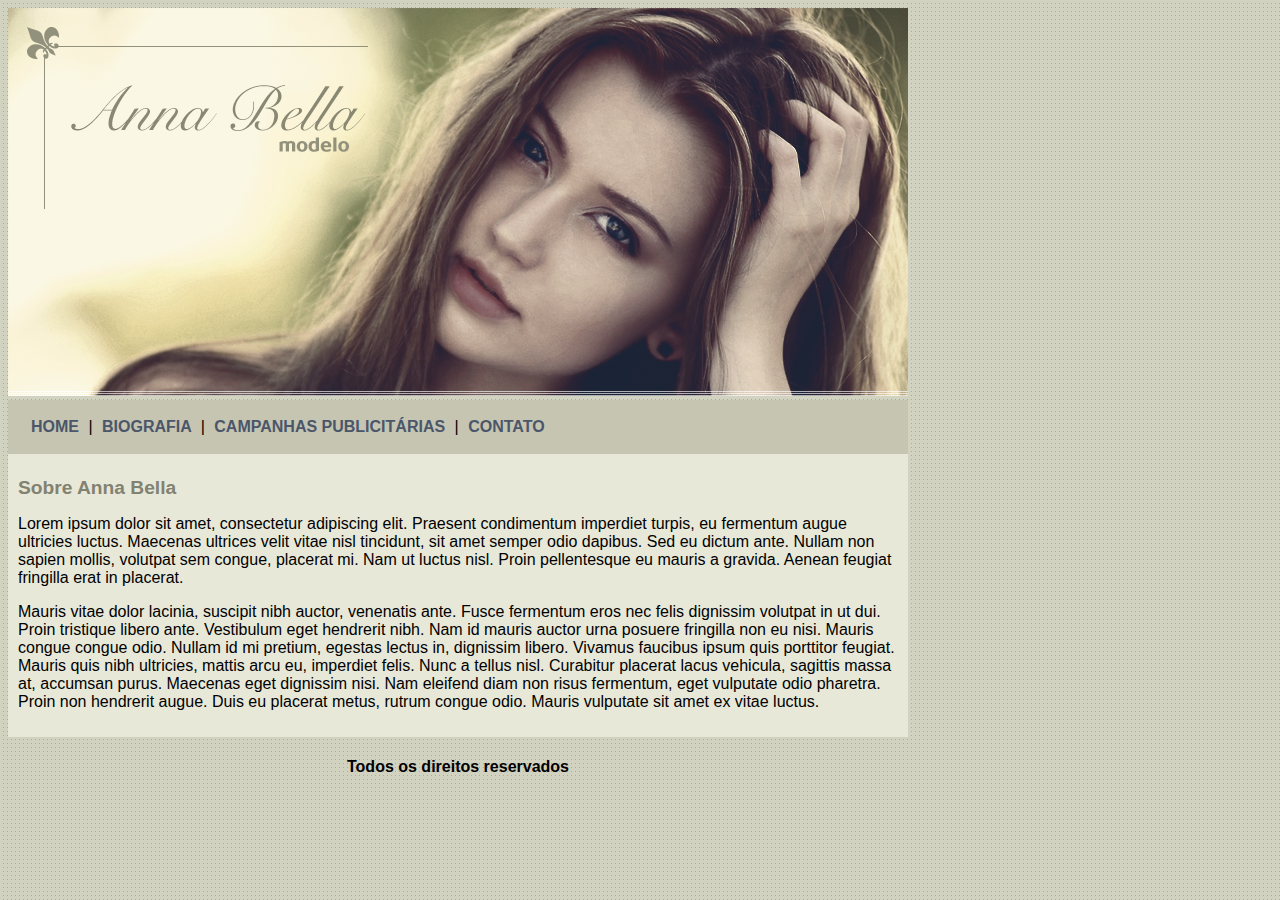
<file: index.html>
<!DOCTYPE html>
<html>
<head>
	<title>Anna Bella Oficial</title>
	<meta charset="utf-8">
	<link rel="stylesheet" type="text/css" href="estilo.css">
</head>
<body>

	<div id="principal">
		<img src="imagens/capa.png">
		<div id="menu">
			<a href="index.html"> HOME </a> |
			<a href="biografia.html"> BIOGRAFIA </a> |
			<a href="campanhas-publicitarias.html"> CAMPANHAS PUBLICITÁRIAS </a> |
			<a href="contato.html"> CONTATO </a> 	
		</div>

		<div id="conteudo">
			<h1>Sobre Anna Bella</h1>
			<p>
				Lorem ipsum dolor sit amet, consectetur adipiscing elit. Praesent condimentum imperdiet turpis, eu fermentum augue ultricies luctus. Maecenas ultrices velit vitae nisl tincidunt, sit amet semper odio dapibus. Sed eu dictum ante. Nullam non sapien mollis, volutpat sem congue, placerat mi. Nam ut luctus nisl. Proin pellentesque eu mauris a gravida. Aenean feugiat fringilla erat in placerat.
			</p>
			<p>
				Mauris vitae dolor lacinia, suscipit nibh auctor, venenatis ante. Fusce fermentum eros nec felis dignissim volutpat in ut dui. Proin tristique libero ante. Vestibulum eget hendrerit nibh. Nam id mauris auctor urna posuere fringilla non eu nisi. Mauris congue congue odio. Nullam id mi pretium, egestas lectus in, dignissim libero. Vivamus faucibus ipsum quis porttitor feugiat. Mauris quis nibh ultricies, mattis arcu eu, imperdiet felis. Nunc a tellus nisl. Curabitur placerat lacus vehicula, sagittis massa at, accumsan purus. Maecenas eget dignissim nisi. Nam eleifend diam non risus fermentum, eget vulputate odio pharetra. Proin non hendrerit augue. Duis eu placerat metus, rutrum congue odio. Mauris vulputate sit amet ex vitae luctus.
			</p>
		</div>

		<div id="rodape">
			<h4>Todos os direitos reservados</h4>
		</div>
	</div>

</body>
</html>
</file>
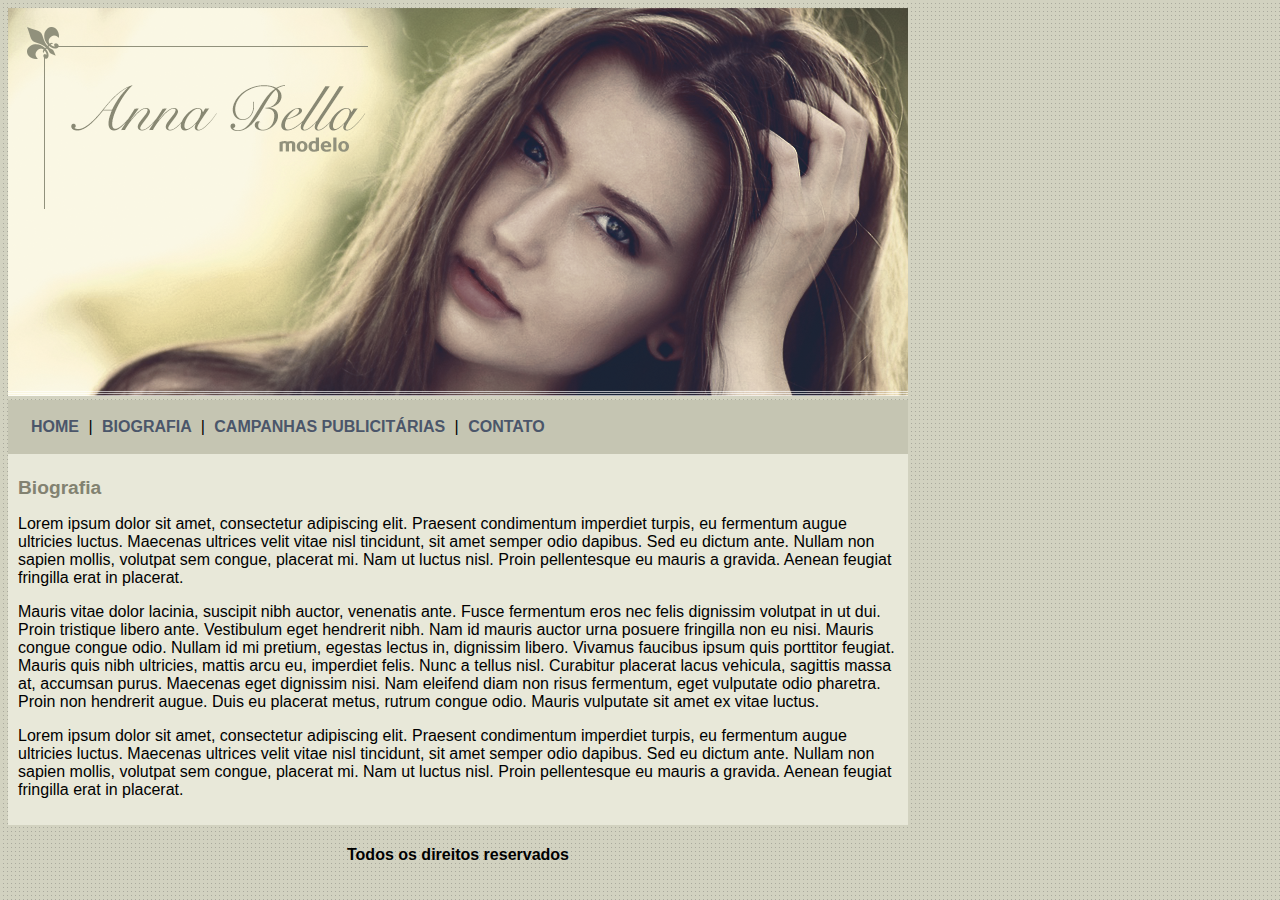
<file: biografia.html>
<!DOCTYPE html>
<html>
<head>
	<title>Anna Bella - Biografia</title>
	<meta charset="utf-8">
	<link rel="stylesheet" type="text/css" href="estilo.css">
</head>
<body>

	<div id="principal">
		<img src="imagens/capa.png">
		<div id="menu">
			<a href="index.html"> HOME </a> |
			<a href="biografia.html"> BIOGRAFIA </a> |
			<a href="campanhas-publicitarias.html"> CAMPANHAS PUBLICITÁRIAS </a> |
			<a href="contato.html"> CONTATO </a> 	
		</div>

		<div id="conteudo">
			<h1>Biografia</h1>
			<p>
				Lorem ipsum dolor sit amet, consectetur adipiscing elit. Praesent condimentum imperdiet turpis, eu fermentum augue ultricies luctus. Maecenas ultrices velit vitae nisl tincidunt, sit amet semper odio dapibus. Sed eu dictum ante. Nullam non sapien mollis, volutpat sem congue, placerat mi. Nam ut luctus nisl. Proin pellentesque eu mauris a gravida. Aenean feugiat fringilla erat in placerat.
			</p>
			<p>
				Mauris vitae dolor lacinia, suscipit nibh auctor, venenatis ante. Fusce fermentum eros nec felis dignissim volutpat in ut dui. Proin tristique libero ante. Vestibulum eget hendrerit nibh. Nam id mauris auctor urna posuere fringilla non eu nisi. Mauris congue congue odio. Nullam id mi pretium, egestas lectus in, dignissim libero. Vivamus faucibus ipsum quis porttitor feugiat. Mauris quis nibh ultricies, mattis arcu eu, imperdiet felis. Nunc a tellus nisl. Curabitur placerat lacus vehicula, sagittis massa at, accumsan purus. Maecenas eget dignissim nisi. Nam eleifend diam non risus fermentum, eget vulputate odio pharetra. Proin non hendrerit augue. Duis eu placerat metus, rutrum congue odio. Mauris vulputate sit amet ex vitae luctus.
			</p>
			<p>
				Lorem ipsum dolor sit amet, consectetur adipiscing elit. Praesent condimentum imperdiet turpis, eu fermentum augue ultricies luctus. Maecenas ultrices velit vitae nisl tincidunt, sit amet semper odio dapibus. Sed eu dictum ante. Nullam non sapien mollis, volutpat sem congue, placerat mi. Nam ut luctus nisl. Proin pellentesque eu mauris a gravida. Aenean feugiat fringilla erat in placerat.
			</p>
		</div>

		<div id="rodape">
			<h4>Todos os direitos reservados</h4>
		</div>
	</div>

</body>
</html>
</file>
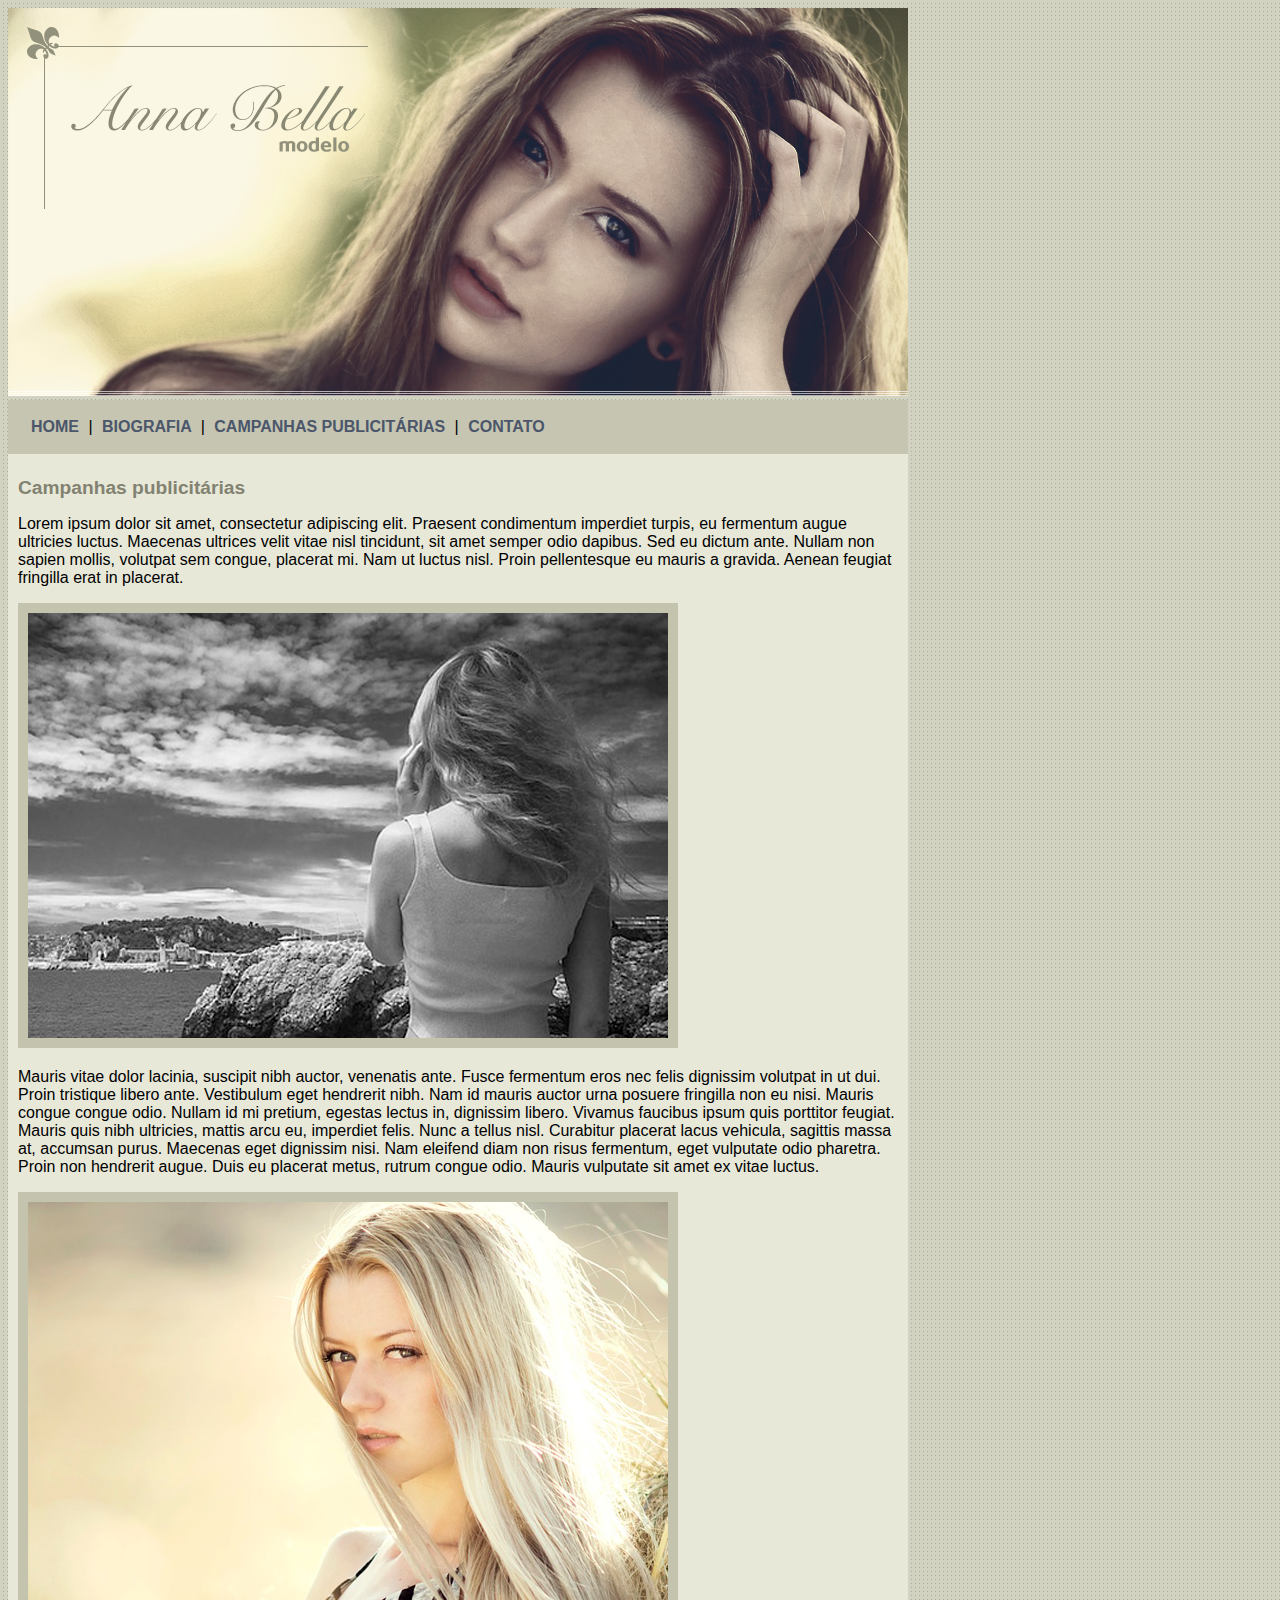
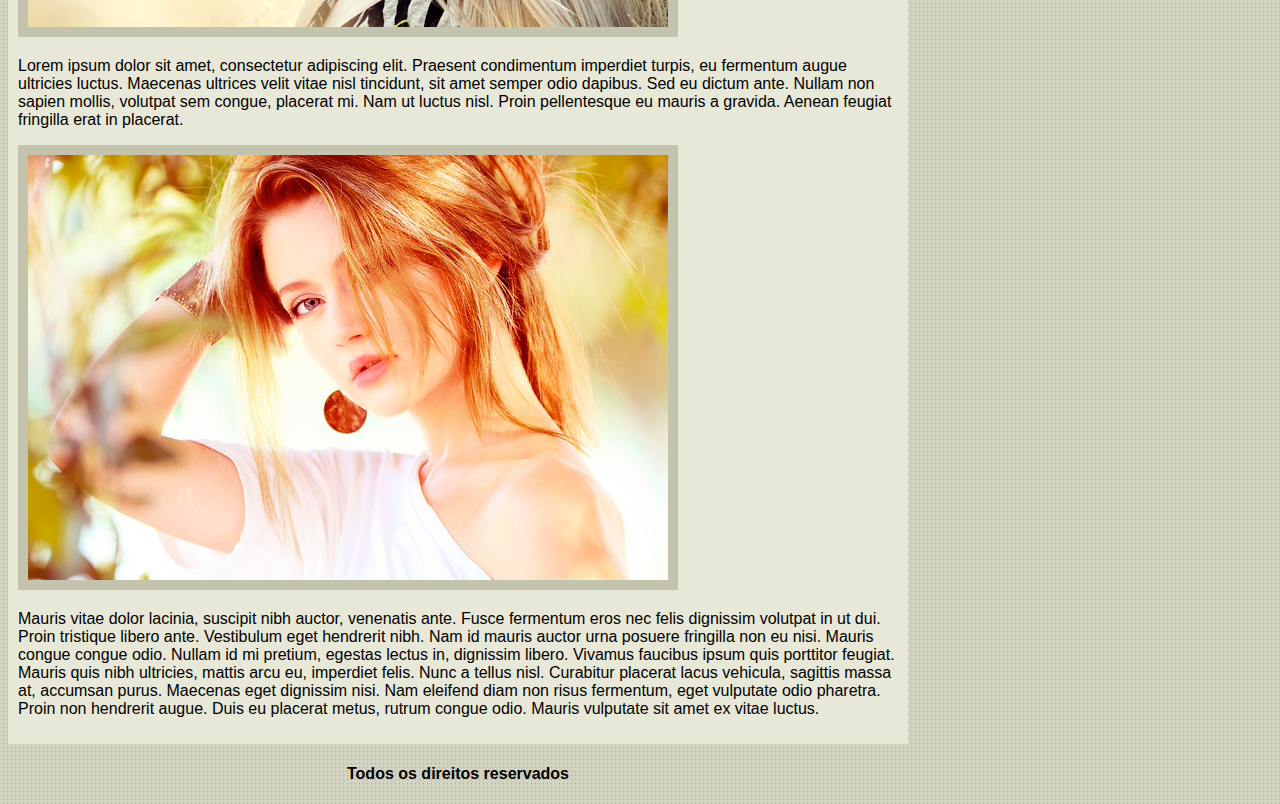
<file: campanhas-publicitarias.html>
<!DOCTYPE html>
<html>
<head>
	<title>Anna Bella - Campanhas publicitárias</title>
	<meta charset="utf-8">
	<link rel="stylesheet" type="text/css" href="estilo.css">
</head>
<body>

	<div id="principal">
		<img src="imagens/capa.png">
		<div id="menu">
			<a href="index.html"> HOME </a> |
			<a href="biografia.html"> BIOGRAFIA </a> |
			<a href="campanhas-publicitarias.html"> CAMPANHAS PUBLICITÁRIAS </a> |
			<a href="contato.html"> CONTATO </a> 	
		</div>

		<div id="conteudo">
			<h1>Campanhas publicitárias</h1>
			<p>
				Lorem ipsum dolor sit amet, consectetur adipiscing elit. Praesent condimentum imperdiet turpis, eu fermentum augue ultricies luctus. Maecenas ultrices velit vitae nisl tincidunt, sit amet semper odio dapibus. Sed eu dictum ante. Nullam non sapien mollis, volutpat sem congue, placerat mi. Nam ut luctus nisl. Proin pellentesque eu mauris a gravida. Aenean feugiat fringilla erat in placerat.
			</p>

			<img src="imagens/foto1.png" class="img-campanha">

			<p>
				Mauris vitae dolor lacinia, suscipit nibh auctor, venenatis ante. Fusce fermentum eros nec felis dignissim volutpat in ut dui. Proin tristique libero ante. Vestibulum eget hendrerit nibh. Nam id mauris auctor urna posuere fringilla non eu nisi. Mauris congue congue odio. Nullam id mi pretium, egestas lectus in, dignissim libero. Vivamus faucibus ipsum quis porttitor feugiat. Mauris quis nibh ultricies, mattis arcu eu, imperdiet felis. Nunc a tellus nisl. Curabitur placerat lacus vehicula, sagittis massa at, accumsan purus. Maecenas eget dignissim nisi. Nam eleifend diam non risus fermentum, eget vulputate odio pharetra. Proin non hendrerit augue. Duis eu placerat metus, rutrum congue odio. Mauris vulputate sit amet ex vitae luctus.
			</p>

			<img src="imagens/foto2.png" class="img-campanha">

			<p>
				Lorem ipsum dolor sit amet, consectetur adipiscing elit. Praesent condimentum imperdiet turpis, eu fermentum augue ultricies luctus. Maecenas ultrices velit vitae nisl tincidunt, sit amet semper odio dapibus. Sed eu dictum ante. Nullam non sapien mollis, volutpat sem congue, placerat mi. Nam ut luctus nisl. Proin pellentesque eu mauris a gravida. Aenean feugiat fringilla erat in placerat.
			</p>

			<img src="imagens/foto3.png" class="img-campanha">

			<p>
				Mauris vitae dolor lacinia, suscipit nibh auctor, venenatis ante. Fusce fermentum eros nec felis dignissim volutpat in ut dui. Proin tristique libero ante. Vestibulum eget hendrerit nibh. Nam id mauris auctor urna posuere fringilla non eu nisi. Mauris congue congue odio. Nullam id mi pretium, egestas lectus in, dignissim libero. Vivamus faucibus ipsum quis porttitor feugiat. Mauris quis nibh ultricies, mattis arcu eu, imperdiet felis. Nunc a tellus nisl. Curabitur placerat lacus vehicula, sagittis massa at, accumsan purus. Maecenas eget dignissim nisi. Nam eleifend diam non risus fermentum, eget vulputate odio pharetra. Proin non hendrerit augue. Duis eu placerat metus, rutrum congue odio. Mauris vulputate sit amet ex vitae luctus.
			</p>

		</div>

		<div id="rodape">
			<h4>Todos os direitos reservados</h4>
		</div>
	</div>

</body>
</html>
</file>
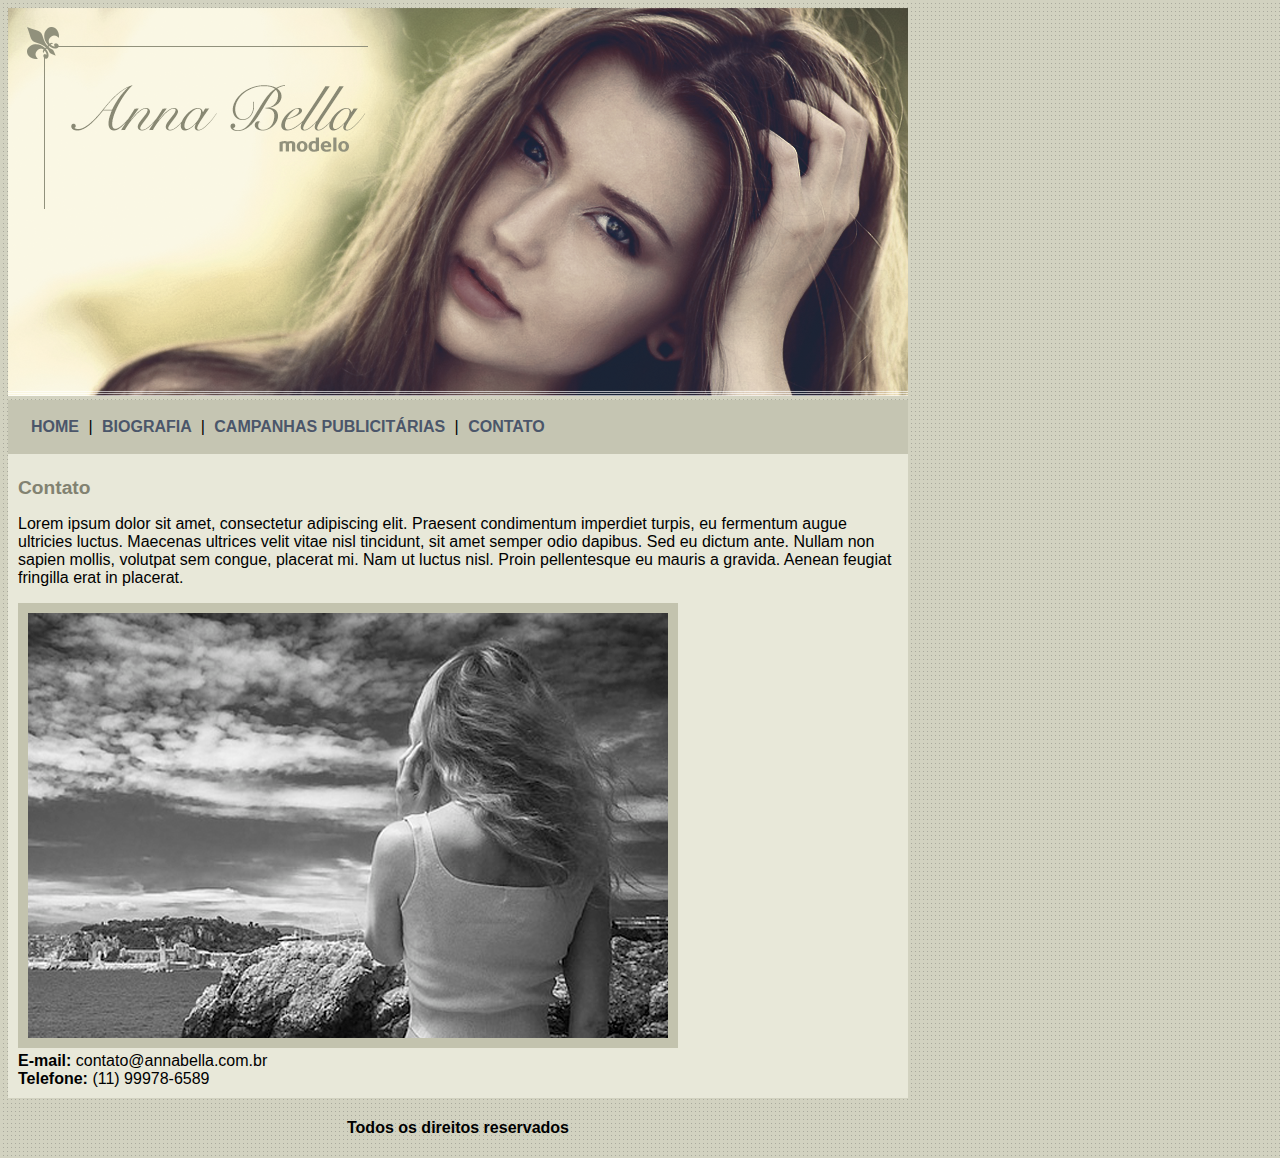
<file: contato.html>
<!DOCTYPE html>
<html>
<head>
	<title>Anna Bella - Contato</title>
	<meta charset="utf-8">
	<link rel="stylesheet" type="text/css" href="estilo.css">
</head>
<body>

	<div id="principal">
		<img src="imagens/capa.png">
		<div id="menu">
			<a href="index.html"> HOME </a> |
			<a href="biografia.html"> BIOGRAFIA </a> |
			<a href="campanhas-publicitarias.html"> CAMPANHAS PUBLICITÁRIAS </a> |
			<a href="contato.html"> CONTATO </a> 	
		</div>

		<div id="conteudo">
			<h1>Contato</h1>
			<p>
				Lorem ipsum dolor sit amet, consectetur adipiscing elit. Praesent condimentum imperdiet turpis, eu fermentum augue ultricies luctus. Maecenas ultrices velit vitae nisl tincidunt, sit amet semper odio dapibus. Sed eu dictum ante. Nullam non sapien mollis, volutpat sem congue, placerat mi. Nam ut luctus nisl. Proin pellentesque eu mauris a gravida. Aenean feugiat fringilla erat in placerat.
			</p>

			<img src="imagens/foto1.png" class="img-campanha">

			<div>
				<strong>E-mail:</strong> contato@annabella.com.br<br>
				<strong>Telefone:</strong> (11) 99978-6589
			</div>

		</div>

		<div id="rodape">
			<h4>Todos os direitos reservados</h4>
		</div>
	</div>

</body>
</html>
</file>
<file: estilo.css>
body{
	background: #d2d2c1 url('imagens/fundo.png');
	font: 16px Arial, Helvetica, sans-serif;
}

#principal {
	width: 900px;
}

#menu {
	background: #c5c5b2;
	padding: 18px;
}

#conteudo{
	background: #e8e8d9;
	padding: 10px;
}

#rodape{
	text-align: center;
}

a {
	color: #4b566a;
	text-decoration: none;
	font-weight: bold;
	padding: 5px;
}

.img-campanha{
	border: 10px solid #c3c3ae;
}

h1 {
	color: #828271;
	font-size: 1.2em;
}
</file>
